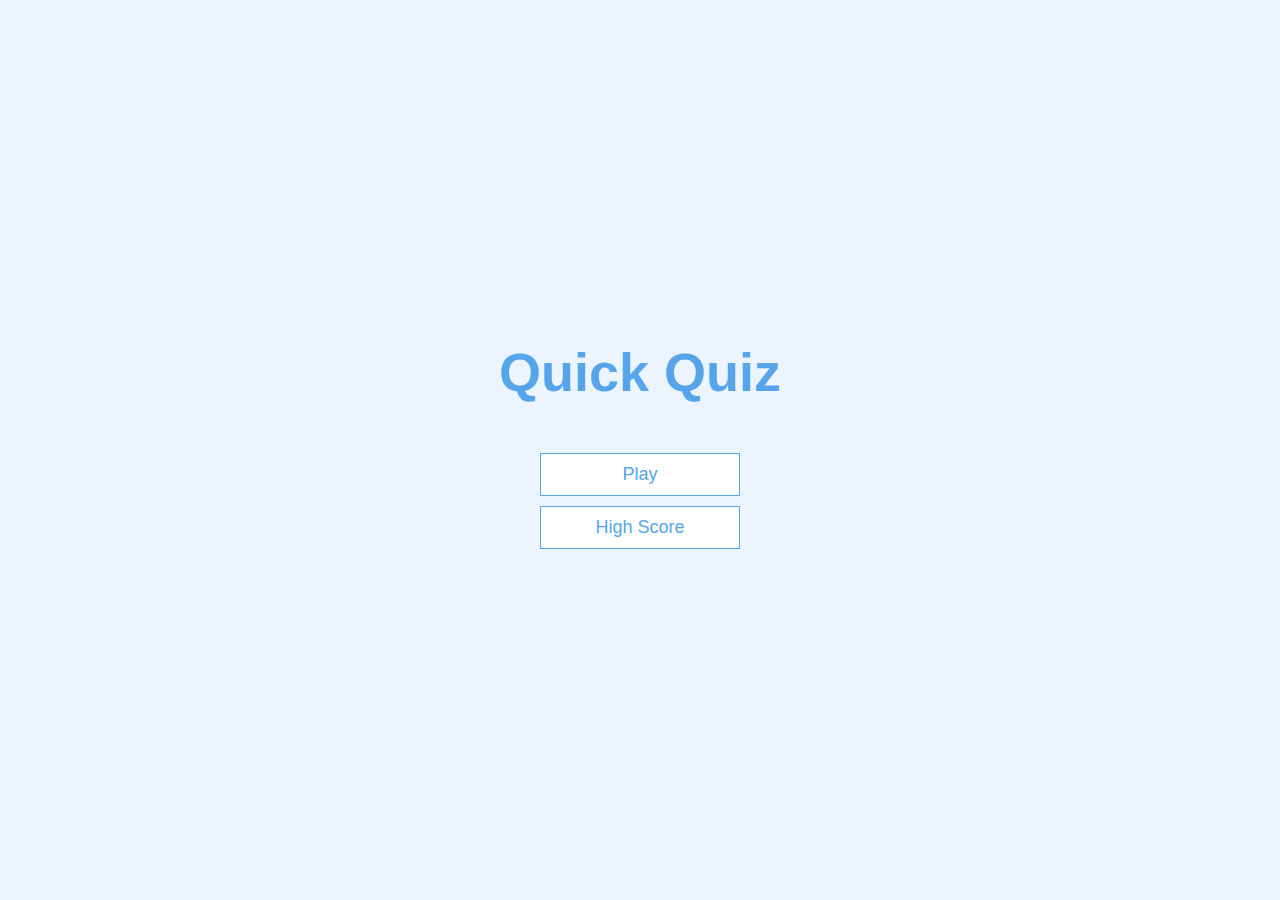
<file: index.html>
<!DOCTYPE html>
<html lang="en">
<head>
    <meta charset="UTF-8">
    <meta http-equiv="X-UA-Compatible" content="IE=edge">
    <meta name="viewport" content="width=device-width, initial-scale=1.0">
    <link rel="stylesheet" href="app.css"/>
    <title>Quick Quiz</title>
</head>
<body>
    <div class="container">
        <div id="home" class="flex-center flex-column">
        <h1>Quick Quiz</h1>
        <a class="btn" href="/game.html">Play</a>
        <a class="btn" href="/highscores.html">High Score</a>
        </div>
    </div>
</body>
</html>
</file>
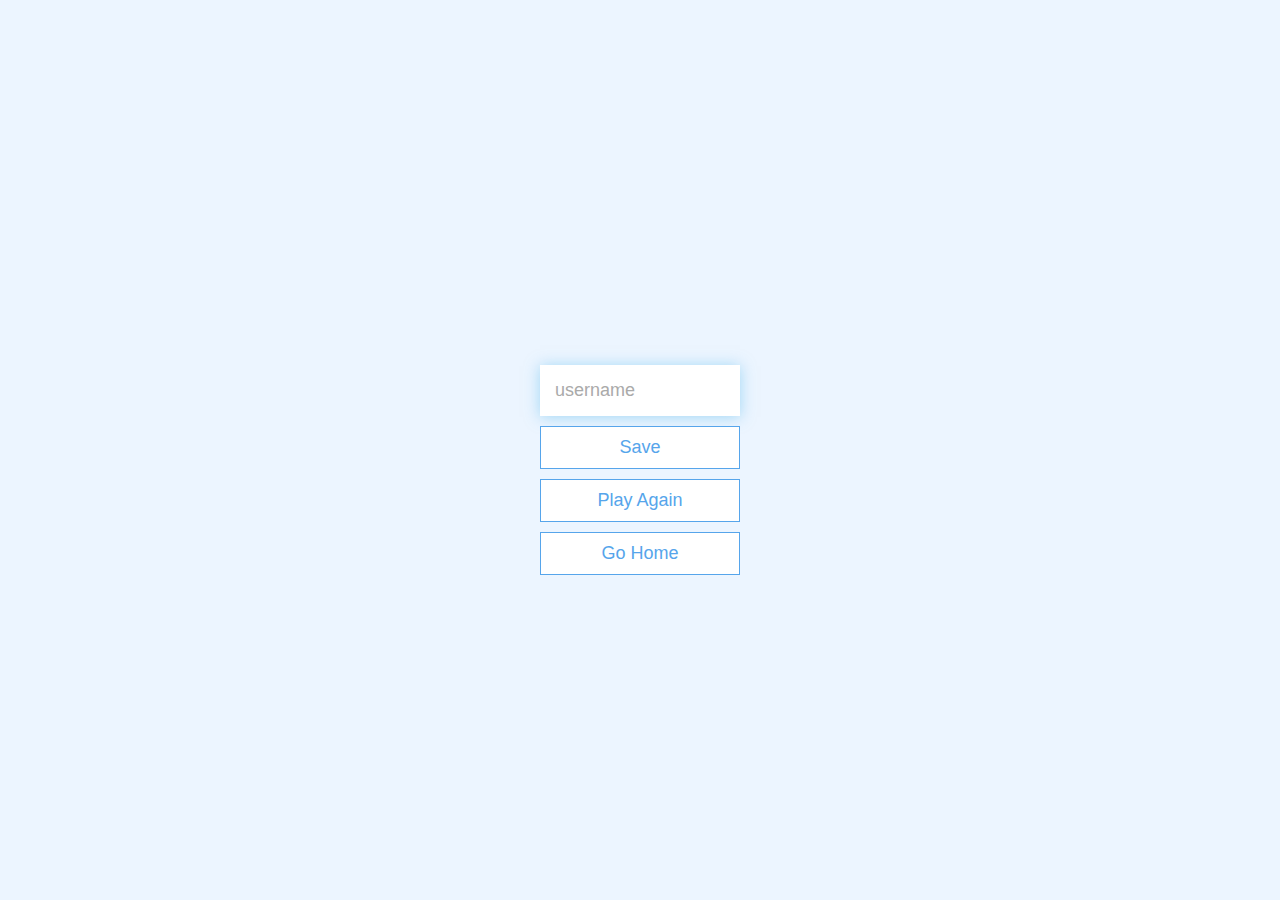
<file: end.html>
<!DOCTYPE html>
<html lang="en">
  <head>
    <meta charset="UTF-8" />
    <meta name="viewport" content="width=device-width, initial-scale=1.0" />
    <meta http-equiv="X-UA-Compatible" content="ie=edge" />
    <title>Congrats!</title>
    <link rel="stylesheet" href="app.css" />
  </head>
  <body>
    <div class="container">
      <div id="end" class="flex-center flex-column">
        <h1 id="finalScore"></h1>
        <form>
          <input
            type="text"
            name="username"
            id="username"
            placeholder="username"
          />
          <button
            type="submit"
            class="btn"
            id="saveScoreBtn"
            onclick="saveHighScore(event)"
            disabled
          >
            Save
          </button>
        </form>
        <a class="btn" href="/game.html">Play Again</a>
        <a class="btn" href="/">Go Home</a>
      </div>
    </div>
    <script src="end.js"></script>
  </body>
</html>
</file>
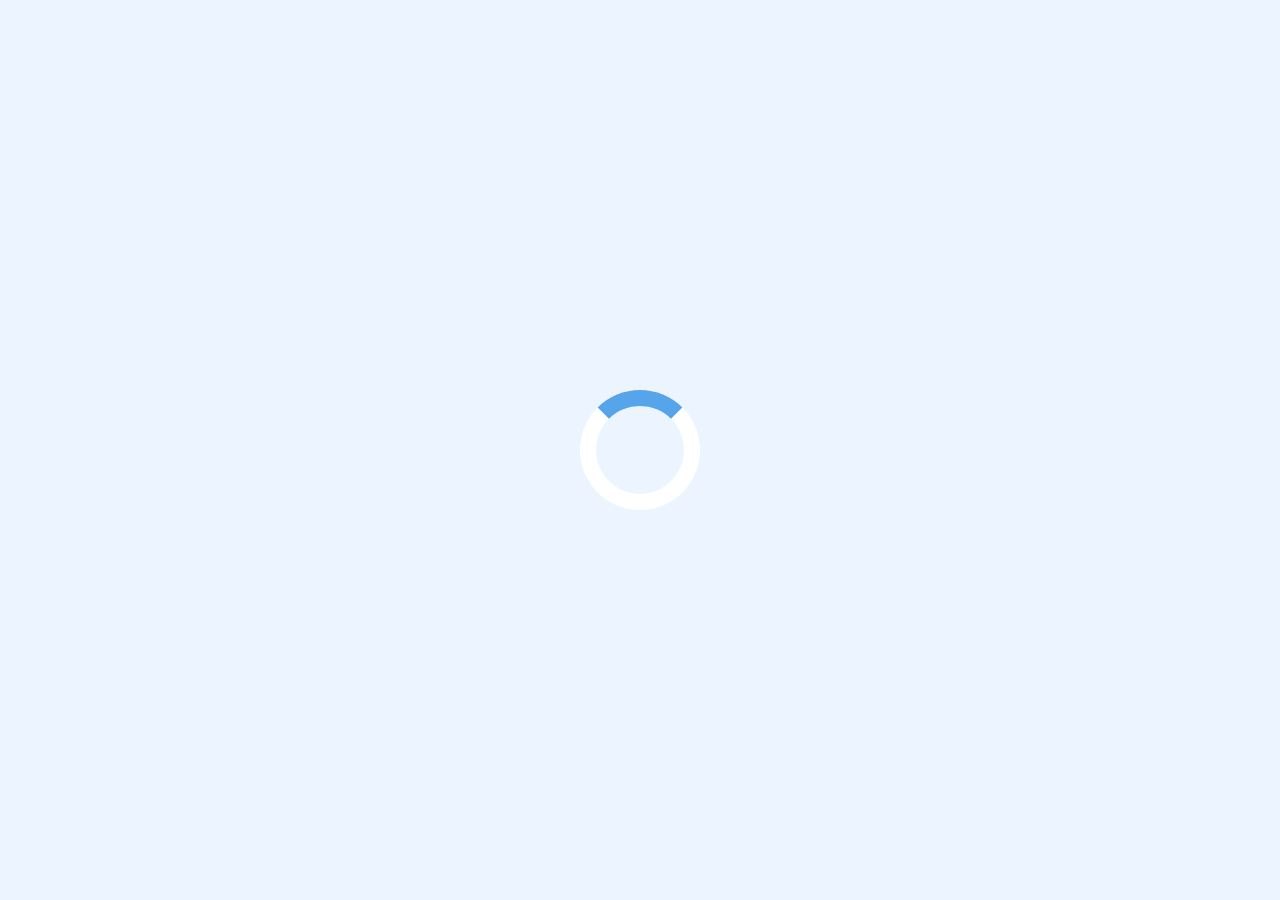
<file: game.html>
<!DOCTYPE html>
<html lang="en">
<head>
    <meta charset="UTF-8">
    <meta http-equiv="X-UA-Compatible" content="IE=edge">
    <meta name="viewport" content="width=device-width, initial-scale=1.0">
    <link rel="stylesheet" href="app.css"/>
    <link rel="stylesheet" href="game.css"/>
    <title>Quick Quiz - Play</title>
</head>
<body>
    <div class="container">
        <div id="loader"></div>
        <div id="game" class="justify-center flex-column hidden">
            <div id="hud">
                <div id="hud-item">
                    <p id="progressText" class="hud-prefix">
                        Question
                    </p>
                    <div id="progressBar">
                        <div id="progressBarFull"></div>
                    </div>
                </div>
                <div id="hud-item">
                    <p id="hud-prefix">
                        Score
                    </p>
                    <h1 class="hud-main-text" id="score">
                        0
                    </h1>
                </div>
            </div>
            <h2 id="question">What is the answer to this question?</h2>
            <div class="choice-container">
                <p class="choice-prefix">A</p>
                <p class="choice-text" data-number="1">Option 1</p>
            </div>
            <div class="choice-container">
                <p class="choice-prefix">B</p>
                <p class="choice-text" data-number="2">Option 2</p>
            </div>
            <div class="choice-container">
                <p class="choice-prefix">C</p>
                <p class="choice-text" data-number="3">Option 3</p>
            </div>
            <div class="choice-container">
                <p class="choice-prefix">D</p>
                <p class="choice-text" data-number="4">Option 4</p>
            </div>

        </div>
    </div>
    <script src="game.js"></script>
</body>
</html>
</file>
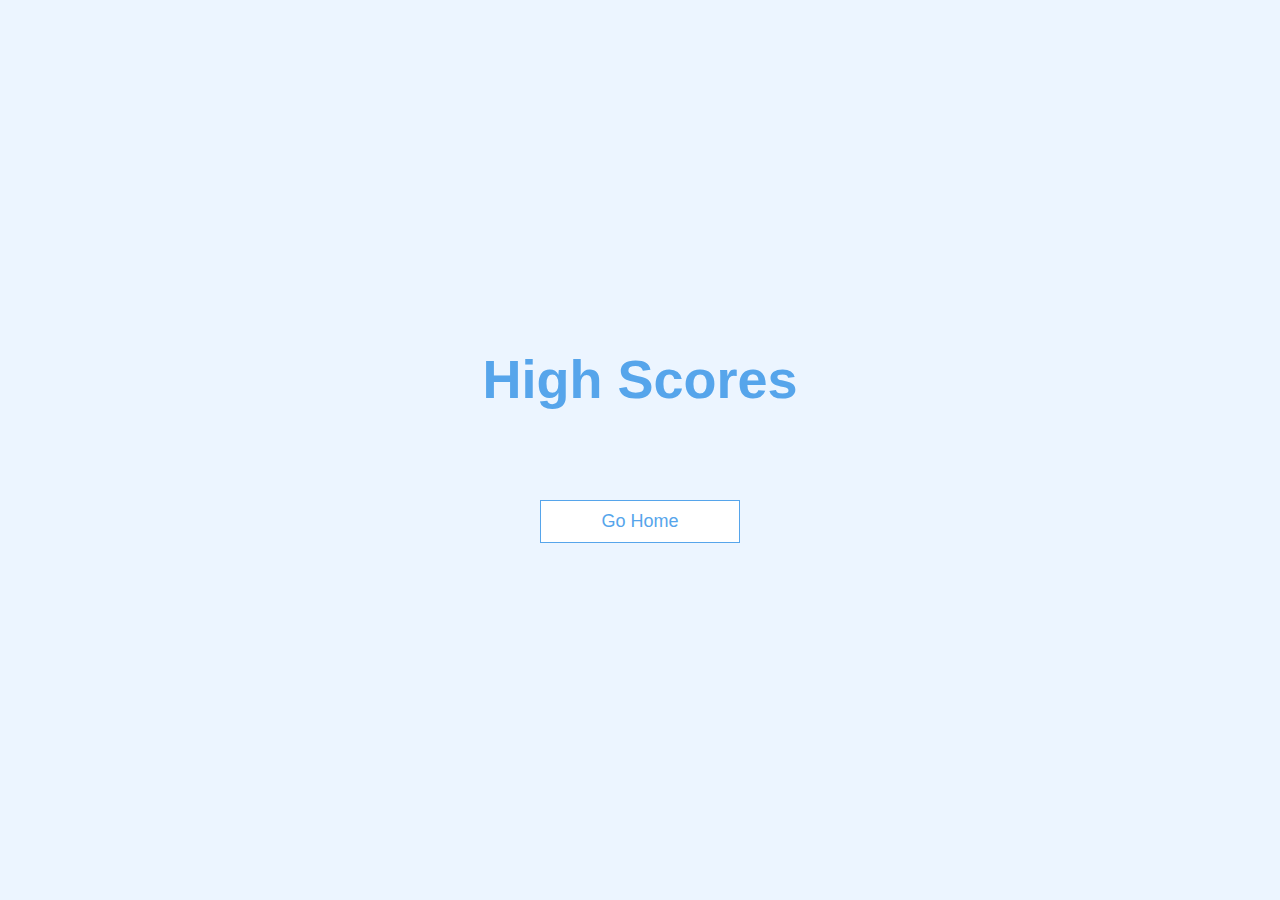
<file: highscores.html>
<!DOCTYPE html>
<html lang="en">
  <head>
    <meta charset="UTF-8" />
    <meta name="viewport" content="width=device-width, initial-scale=1.0" />
    <meta http-equiv="X-UA-Compatible" content="ie=edge" />
    <title>High Scores</title>
    <link rel="stylesheet" href="app.css" />
    <link rel="stylesheet" href="highscores.css" />
  </head>
  <body>
    <div class="container">
      <div id="highScores" class="flex-center flex-column">
        <h1 id="finalScore">High Scores</h1>
        <ul id="highScoresList"></ul>
        <a class="btn" href="/">Go Home</a>
      </div>
    </div>
    <script src="highscores.js"></script>
  </body>
</file>
<file: app.css>
:root {
  background-color: #ecf5ff;
  font-size: 62.5%;
}

* {
  box-sizing: border-box;
  font-family: Arial, Helvetica, sans-serif;
  margin: 0;
  padding: 0;
  color: #333;
}

h1,
h2,
h3,
h4 {
  margin-bottom: 1rem;
}

h1 {
  font-size: 5.4rem;
  color: #56a5eb;
  margin-bottom: 5rem;
}

h1 > span {
  font-size: 2.4rem;
  font-weight: 500;
}

h2 {
  font-size: 4.2rem;
  margin-bottom: 4rem;
  font-weight: 700;
}

h3 {
  font-size: 2.8rem;
  font-weight: 500;
}

/* UTILITIES */

.container {
  width: 100vw;
  height: 100vh;
  display: flex;
  justify-content: center;
  align-items: center;
  max-width: 80rem;
  margin: 0 auto;
  padding: 2rem;
}

.container > * {
  width: 100%;
}

.flex-column {
  display: flex;
  flex-direction: column;
}

.flex-center {
  justify-content: center;
  align-items: center;
}

.justify-center {
  justify-content: center;
}

.text-center {
  text-align: center;
}

.hidden {
  display: none;
}

/* Buttons */

.btn {
  font-size: 1.8rem;
  padding: 1rem 0;
  width: 20rem;
  text-align: center;
  border: 0.1rem solid #56a5eb;
  margin-bottom: 1rem;
  text-decoration: none;
  color: #56a5eb;
  background-color: white;
}

.btn:hover {
  cursor: pointer;
  box-shadow: 0 0.4rem 1.4rem 0 rgba(86, 185, 235, 0.5);
  transform: translateY(-0.1rem);
  transition: transform 150ms;
}

.btn[disabled]:hover {
  cursor: not-allowed;
  box-shadow: none;
  transform: none;
}

/*FORMS*/
form{
  width: 100%;
  display: flex;
  flex-direction: column;
  align-items: center;
}

input {
  margin-bottom: 1rem;
  width: 20rem;
  padding: 1.5rem;
  font-size: 1.8rem;
  border: none;
  box-shadow: 0 0.1rem 1.4rem 0 rgba(86, 185, 235, 0.5);
}

input::placeholder{
  color: #aaa;
}
</file>
<file: game.css>
.choice-container {
  display: flex;
  margin-bottom: 0.5rem;
  width: 100%;
  font-size: 1.8rem;
  border: 0.1rem solid rgb(86, 165, 235, 0.25);
  background-color: white;
}

.choice-container:hover {
  cursor: pointer;
  box-shadow: 0 0.4rem 1.4rem 0 rgba(86, 185, 235, 0.5);
  transform: translateY(-0.1rem);
  transition: transform 150ms;
}

.choice-prefix {
  padding: 1.5rem 2.5rem;
  background-color: #56a5eb;
  color: white;
}

.choice-text {
  padding: 1.5rem;
  width: 100%;
}

.correct {
  background-color: #28a745;
}

.incorrect {
  background-color: #dc3545;
}

/* HUD */

#hud {
  display: flex;
  justify-content: space-between;
}

.hud-prefix {
  text-align: center;
  font-size: 2rem;
}

.hud-main-text {
  text-align: center;
}

#progressBar {
  width: 20rem;
  height: 4rem;
  border: 0.4rem solid #56a5eb;
  margin-top: 1.5rem;
}

#progressBarFull {
  height: 3.5rem;
  background-color: #56a5eb;
  width: 0%;
}

/*Loader*/

#loader {
  border:  1.6rem solid white;
  border-radius: 50%;
  border-top: 1.6rem solid #56a5eb;
  width: 12rem;
  height: 12rem;
  animation: spin 2s linear infinite;
}

@keyframes spin {
  0% {
    transform: rotate(0deg);
  }
  100%{
    transform: rotate(360deg);
  }
}
</file>
<file: highscores.css>
#highScoresList {
    list-style: none;
    padding-left: 0;
    margin-bottom: 4rem;
  }
  
  .high-score {
    font-size: 2.8rem;
    margin-bottom: 0.5rem;
  }
  
  .high-score:hover {
    transform: scale(1.025);
  }
</file>
